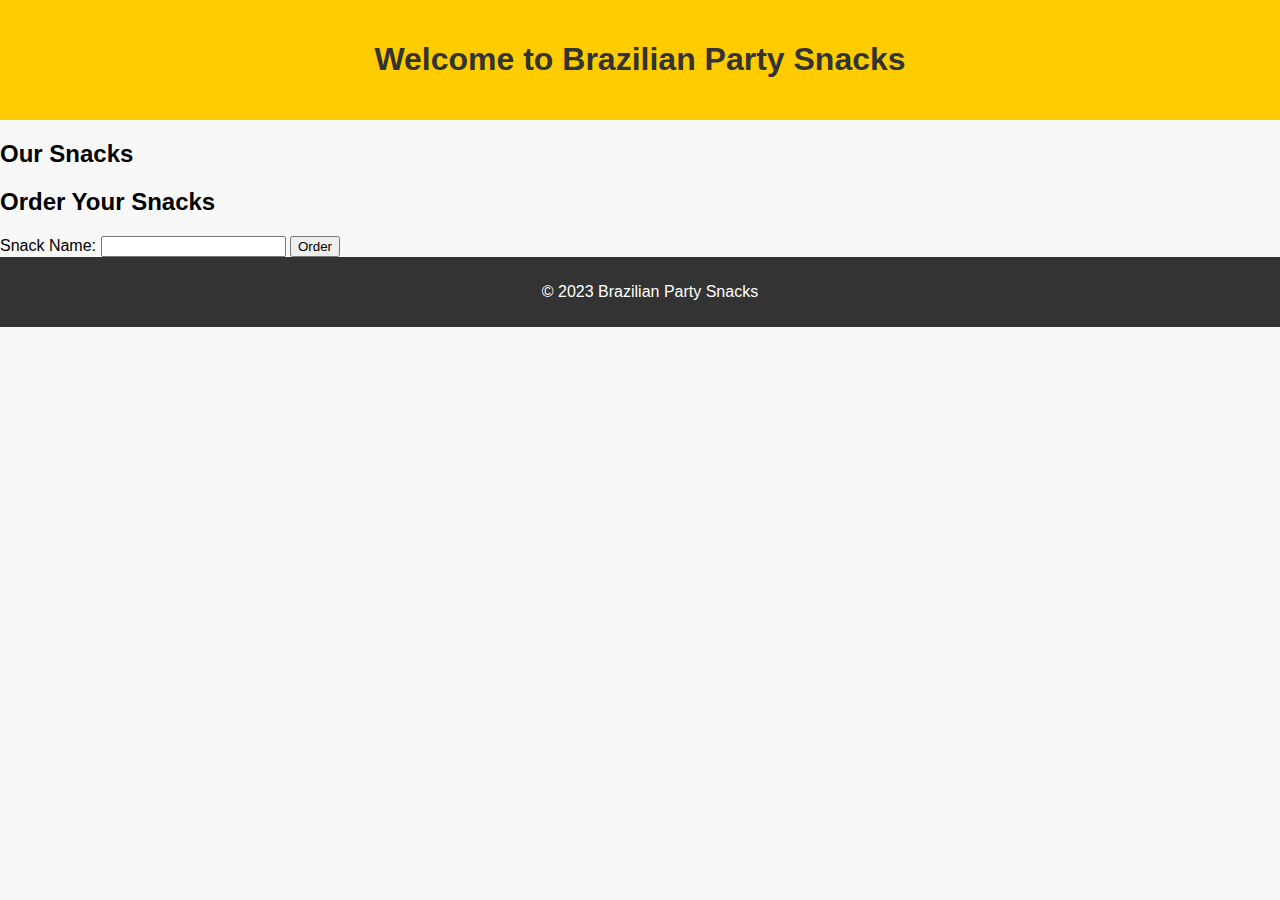
<file: brazilian-party-snacks/frontend/index.html>
<!DOCTYPE html>
<html lang="en">
<head>
    <meta charset="UTF-8">
    <meta name="viewport" content="width=device-width, initial-scale=1.0">
    <title>Brazilian Party Snacks</title>
    <link rel="stylesheet" href="css/styles.css">
</head>
<body>
    <header>
        <h1>Welcome to Brazilian Party Snacks</h1>
    </header>
    <main>
        <section id="snack-list">
            <h2>Our Snacks</h2>
            <div id="snacks"></div>
        </section>
        <section id="order-form">
            <h2>Order Your Snacks</h2>
            <form id="snack-order">
                <label for="snack-name">Snack Name:</label>
                <input type="text" id="snack-name" required>
                <button type="submit">Order</button>
            </form>
        </section>
    </main>
    <footer>
        <p>&copy; 2023 Brazilian Party Snacks</p>
    </footer>
    <script src="js/scripts.js"></script>
</body>
</html>
</file>
<file: brazilian-party-snacks/frontend/css/styles.css>
body {
    font-family: Arial, sans-serif;
    background-color: #f8f8f8;
    margin: 0;
    padding: 0;
}

header {
    background-color: #ffcc00;
    padding: 20px;
    text-align: center;
}

h1 {
    color: #333;
}

.container {
    width: 80%;
    margin: auto;
    overflow: hidden;
}

.snack-item {
    background: #fff;
    border: 1px solid #ddd;
    border-radius: 5px;
    margin: 20px 0;
    padding: 15px;
    box-shadow: 0 2px 5px rgba(0, 0, 0, 0.1);
}

.snack-item img {
    max-width: 100%;
    border-radius: 5px;
}

footer {
    text-align: center;
    padding: 10px;
    background-color: #333;
    color: #fff;
    position: relative;
    bottom: 0;
    width: 100%;
}
</file>
